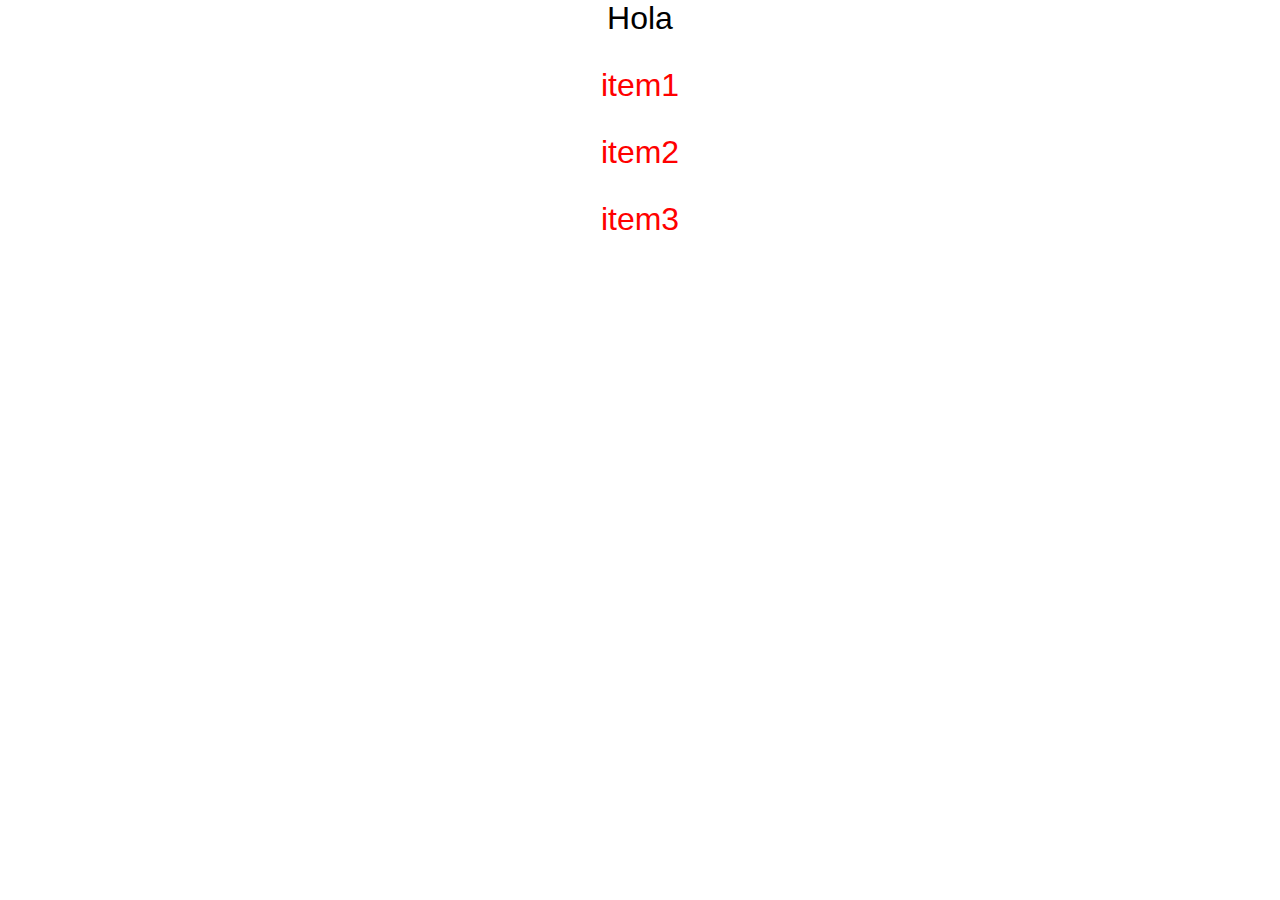
<file: index.html>
<!DOCTYPE html>
<html lang="en">
  <head>
    <meta charset="UTF-8" />
    <meta name="viewport" content="width=device-width, initial-scale=1.0" />
    <title>Document</title>
    <link rel="stylesheet" href="style.css" />
  </head>
  <body>
    <!-- <nav>
      <a class="enlace" href="https://oferta.senasofiaplus.edu.co/sofia-oferta/"
        >Sofia Plus</a
      >
      <a class="enlace" href="https://www.google.com/?hl=en">Google</a>
      <a class="enlace" href="https://www.facebook.com/?locale=en_EU"
        >facebook</a
      >
    </nav>!-->

    <!--<a class="event" href="#objetivo">Disparador</a>
    <a class="event" href="#">Retroceso</a>

    <div id="objetivo" class="box"></div>

    <form class="form">
      <h2 class="form__title">Contacto</h2>
      <input type="text" placeholder="Nombre..." autofocus />
      <input type="email" placeholder="Email..." />
      <input type="checkbox" id="check" />
      <label for="check">¿Guardar los datos?</label>
    </form>!-->

    <h3 class="title">Hola</h3>
    <h3>item1</h3>
    <h3>item2</h3>
    <h3>item3</h3>
  </body>
</html>
</file>
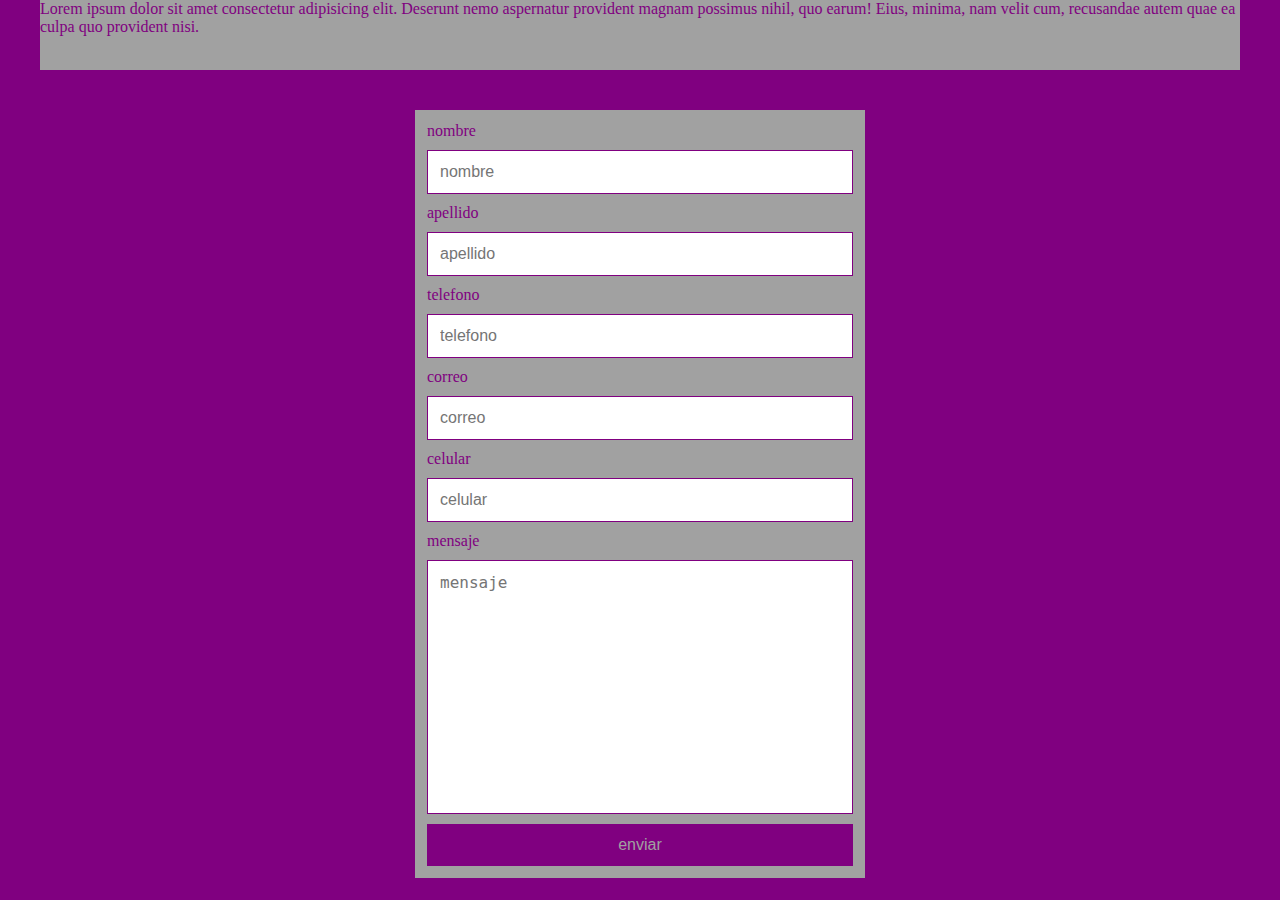
<file: customproperties.html>
<!DOCTYPE html>
<html lang="en">
  <head>
    <meta charset="UTF-8" />
    <meta name="viewport" content="width=device-width, initial-scale=1.0" />
    <link rel="stylesheet" href="customproperties.css" />
    <title>Custom properties</title>
  </head>
  <body>
    <header>
      Lorem ipsum dolor sit amet consectetur adipisicing elit. Deserunt nemo
      aspernatur provident magnam possimus nihil, quo earum! Eius, minima, nam
      velit cum, recusandae autem quae ea culpa quo provident nisi.
    </header>
    <main>
      <form>
        <label for="nombre">nombre</label>
        <input type="text" id="nombre" placeholder="nombre" />
        <label for="apellido">apellido</label>
        <input type="text" id="apellido" placeholder="apellido" />
        <label for="telefono">telefono</label>
        <input type="text" id="telefono" placeholder="telefono" />
        <label for="correo">correo</label>
        <input type="text" id="correo" placeholder="correo" />
        <label for="celular">celular</label>
        <input type="text" id="celular" placeholder="celular" />
        <label for="mensaje">mensaje</label>
        <textarea placeholder="mensaje" id="mensaje" cols="12" rows="12"></textarea>
        <button>enviar</button>
      </form>
    </main>
  </body>
</html>
</file>
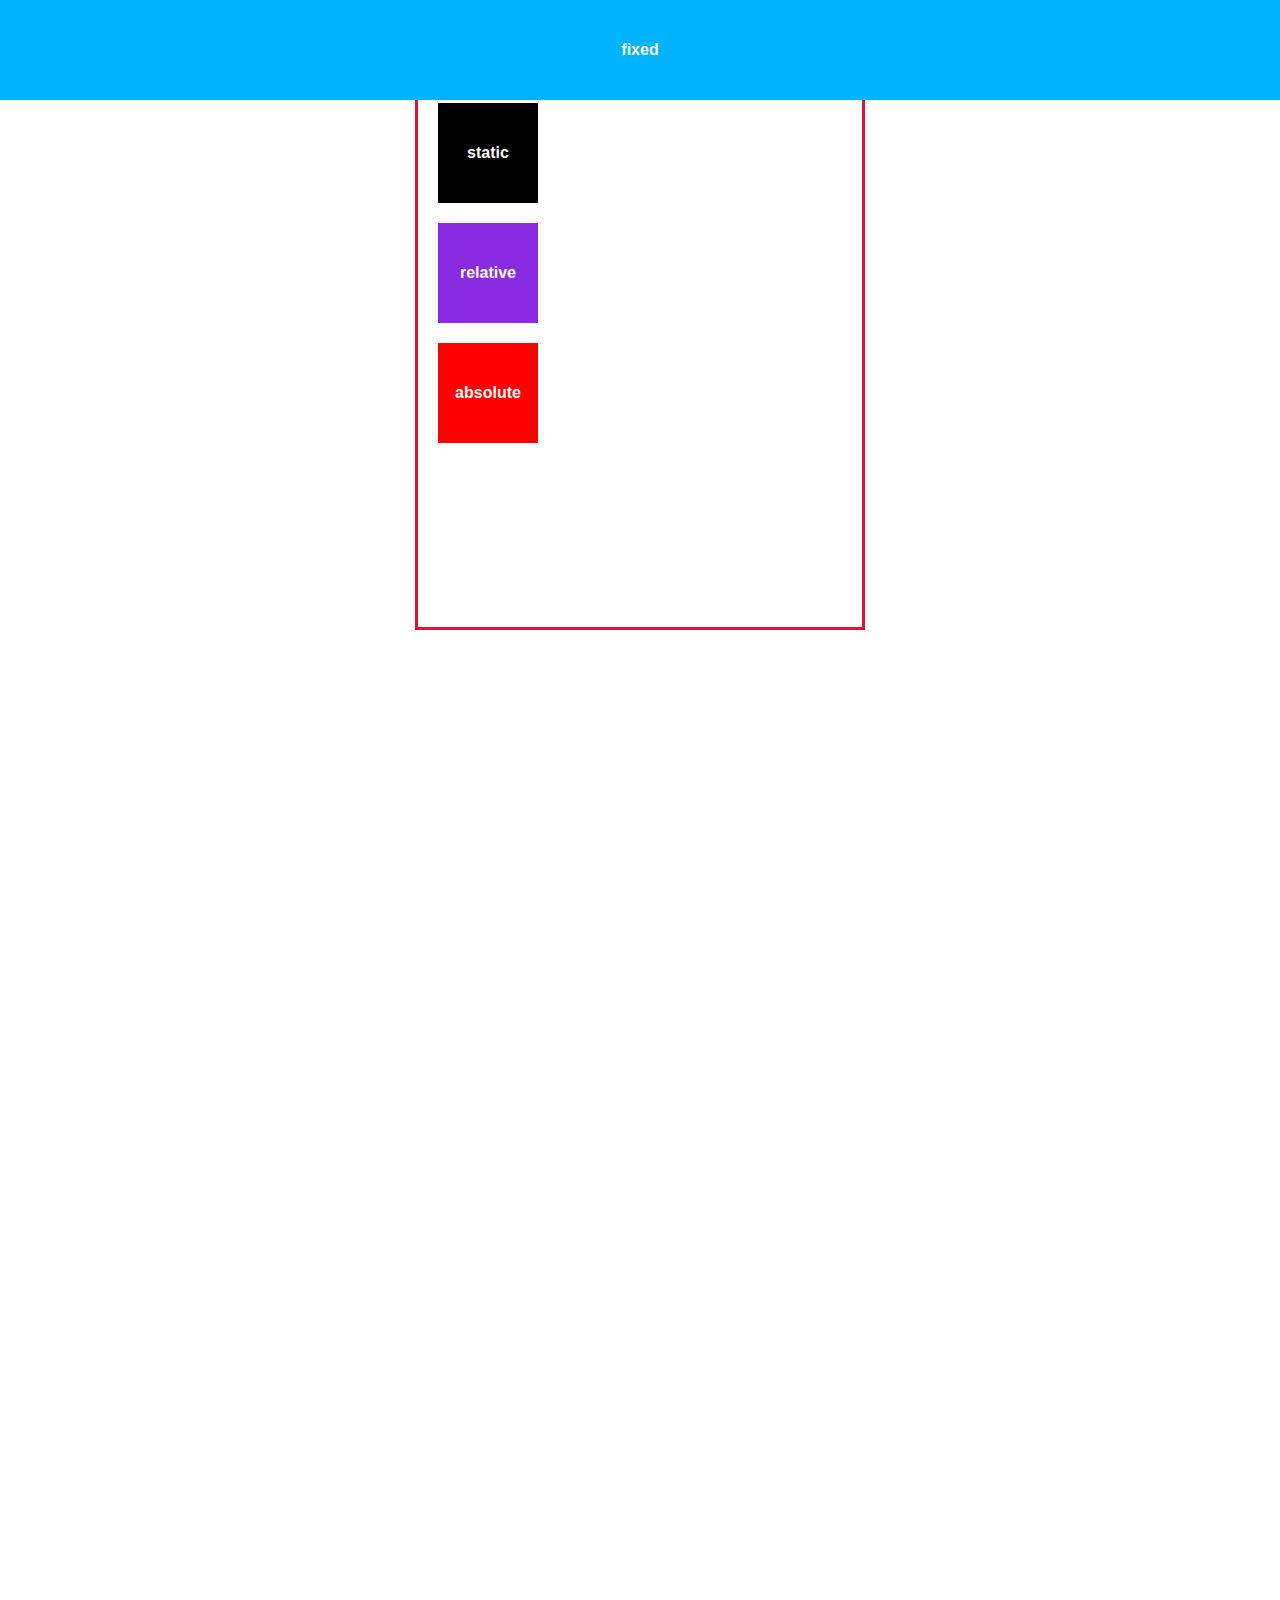
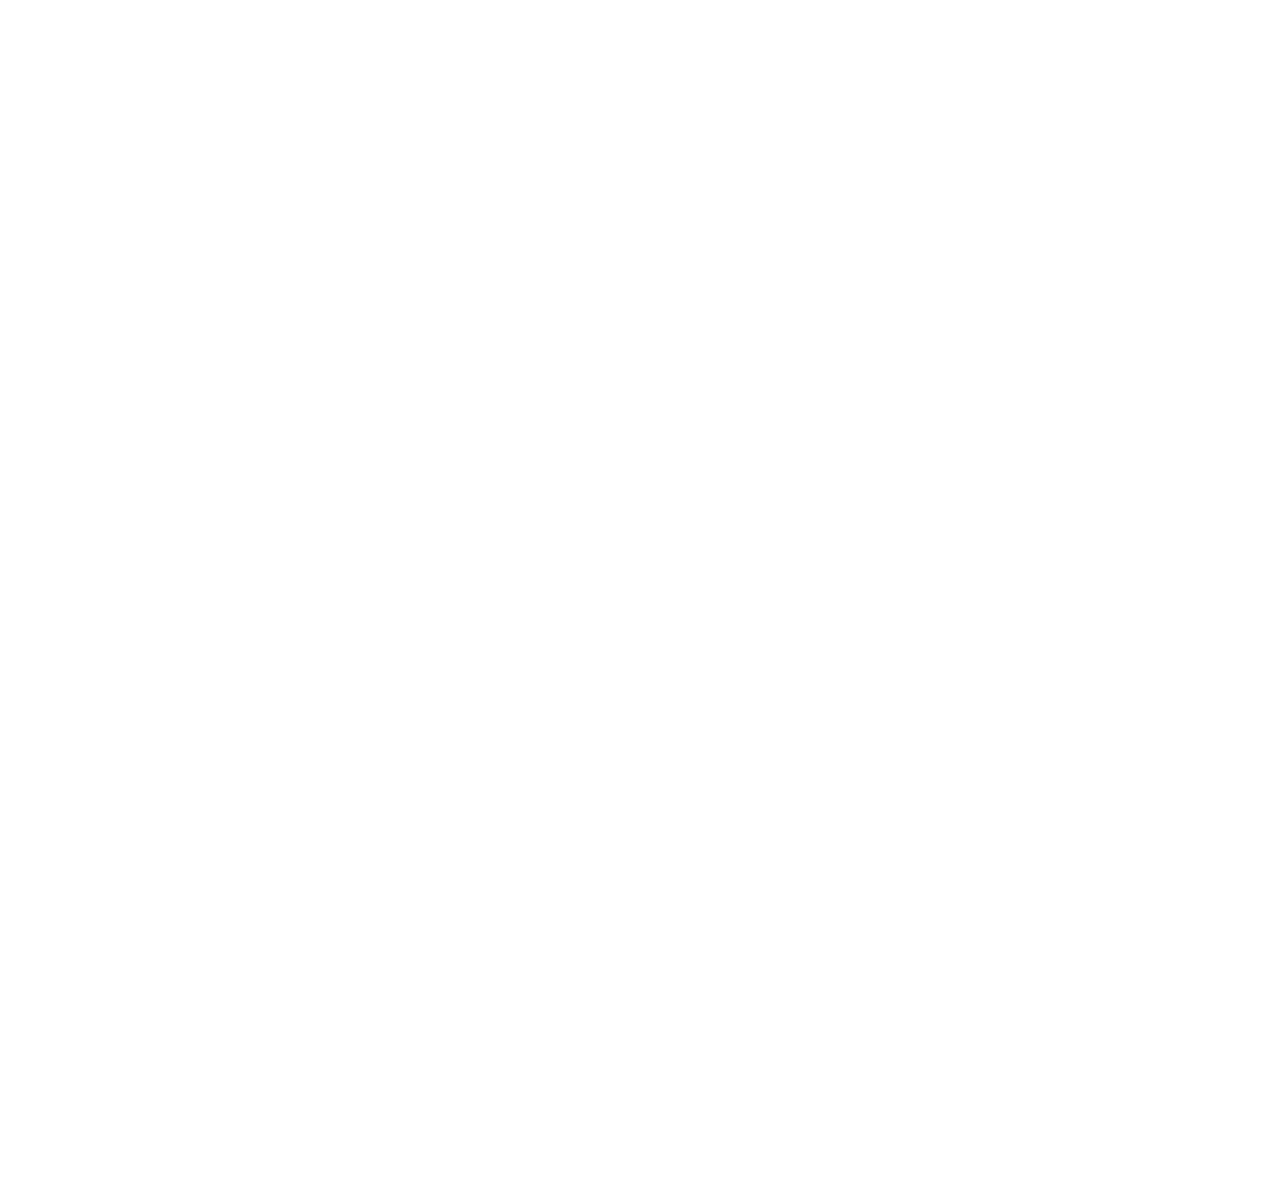
<file: Posicionamiento.html>
<!DOCTYPE html>
<html lang="en">
  <head>
    <meta charset="UTF-8" />
    <meta name="viewport" content="width=device-width, initial-scale=1.0" />
    <link rel="stylesheet" href="posicionamiento.css" />
    <title>Posicionamiento</title>
  </head>
  <body>
    <div class="container">
      <div class="box static">static</div>
      <div class="box relative">relative</div>
      <div class="box absolute">absolute</div>
      <div class="box fixed">fixed</div>
    </div>
  </body>
</html>
</file>
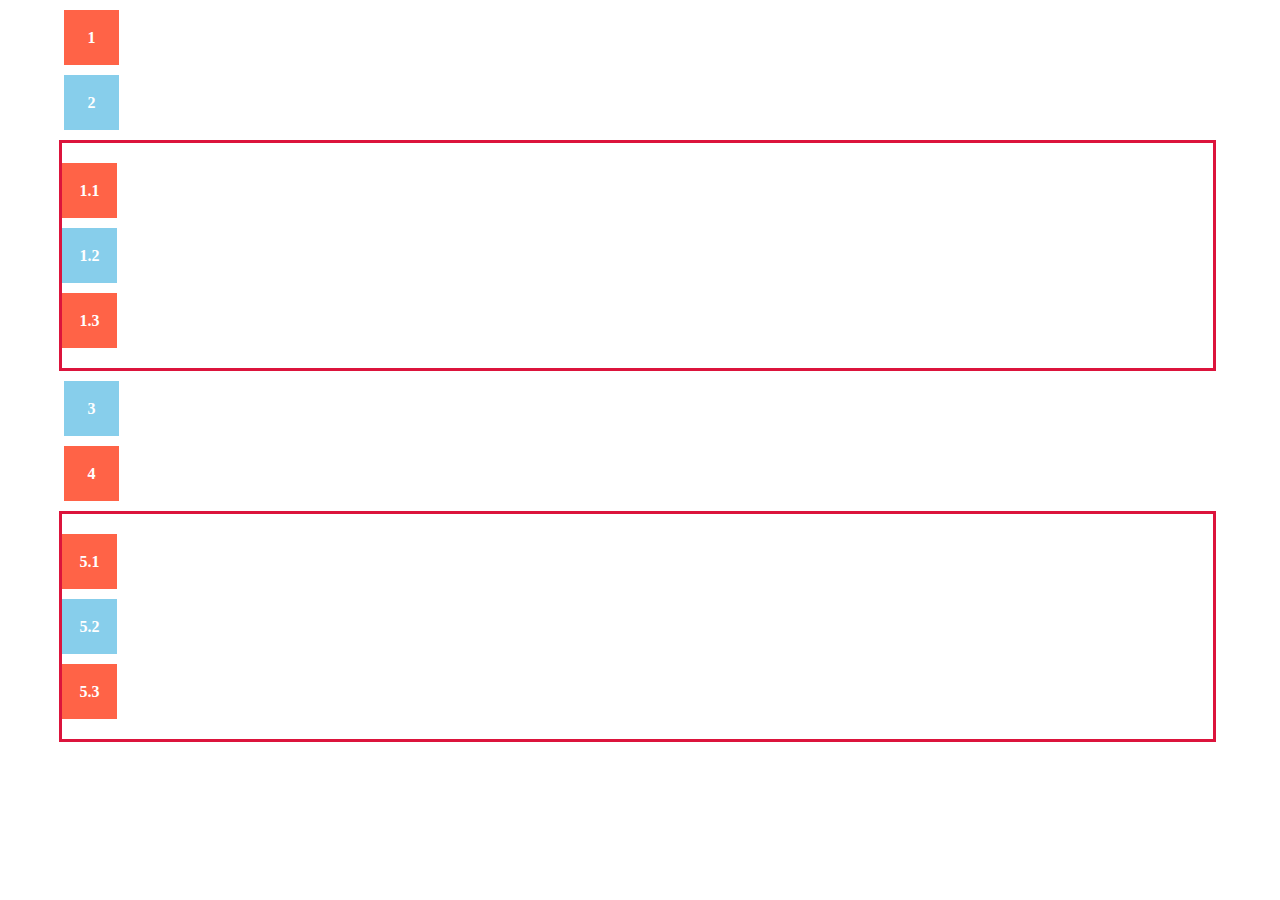
<file: pseudoclases.html>
<!DOCTYPE html>
<html lang="en">
  <head>
    <meta charset="UTF-8" />
    <meta
      name="viewport"
      content="width=
  , initial-scale=1.0"
    />
    <title>Document</title>
    <link rel="stylesheet" href="pseudoclases2.css" />
  </head>
  <body>
    <div class="box">1</div>
    <div class="box">2</div>

    <section class="container">
      <div class="box">1.1</div>
      <div class="box">1.2</div>
      <p class="box">1.3</p>
    </section>

    <div class="box">3</div>
    <div class="box">4</div>

    <section class="container">
      <div class="box">5.1</div>
      <div class="box">5.2</div>
      <div class="box">5.3</div>
    </section>
  </body>
</html>
</file>
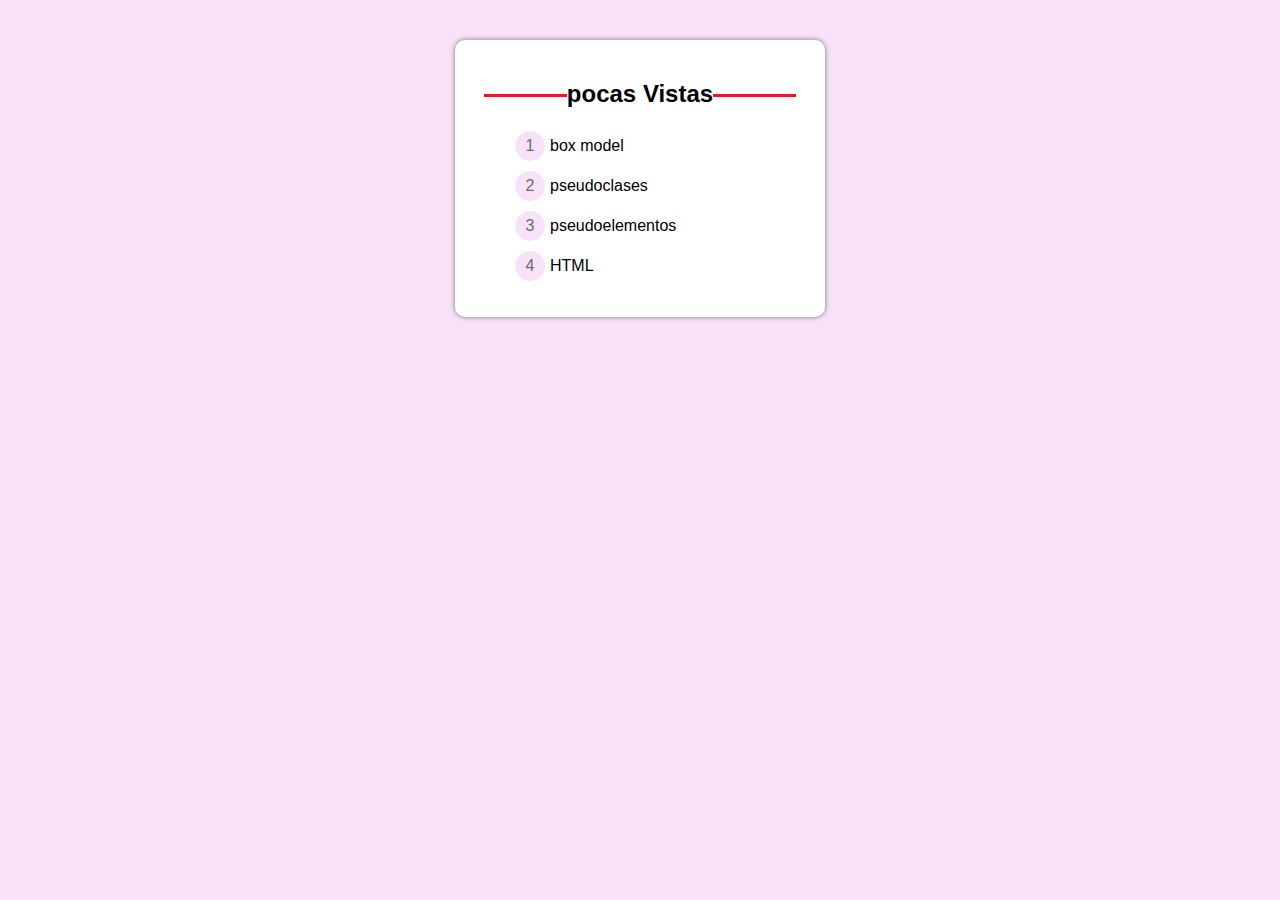
<file: pseudoelemento.html>
<!DOCTYPE html>
<html lang="en">
  <head>
    <meta charset="UTF-8" />
    <meta name="viewport" content="width=device-width, initial-scale=1.0" />
    <title>Document</title>
    <link rel="stylesheet" href="/pseudoelemento.css" />
  </head>
  <body>
    <div class="card">
      <h2 class="card__title">pocas Vistas</h2>
      <ul>
        <li>box model</li>
        <li>pseudoclases</li>
        <li>pseudoelementos</li>
        <li>HTML</li>
      </ul>
    </div>
  </body>
</html>
</file>
<file: style.css>
* {
  margin: 0px;
  padding: 0px;
  box-sizing: border-box;
}

.enlace {
  display: block;
  background-color: tomato;
  color: #fff;
  text-decoration: none;
  padding: 20px;
  border-bottom: 3px solid crimson;
  font-size: 20px;
  text-align: center;
}

.enlace:link {
  background-color: blue;
  color: #000;
  border-bottom: 3px solid black;
}

.enlace:visited {
  background-color: crimson;
}

.enlace:hover {
  background-color: azure;
  color: #000;
}

.enlace:active {
  background-color: red;
}

.event {
  display: inline-block;
  margin-top: 30px;
  margin-left: 20px;
  background-color: red;
  color: #fff;
  text-decoration: none;
  padding: 20px;
}

.event:active {
  background-color: skyblue;
}

.box {
  width: 200px;
  height: 200px;
  background-color: #2b4ad2;
  border-radius: 50%;
  margin: 0 auto;
  transition: 2s;
}

#objetivo:target {
  border-radius: 0;
}

/* Para el formulario*/

.form {
  width: 60%;
  margin: 30px auto;
  background-color: #f2f2f2;
  box-shadow: 0 0 5px rgba(0, 0, 0, 0.5);
  padding: 30px;
}

input {
  display: block;
}

input[type="text"],
input[type="email"] {
  width: 100%;
  padding: 12px 5px;
  margin-bottom: 20px;
  border: none;
  outline: none;
}

.form__title {
  text-align: center;
  margin-bottom: 20px;
}

input[type="checkbox"] {
  display: inline-block;
}

input:focus {
  background-color: rgba(0, 0, 255, 0.347);
  color: blue;
}

input[type="check"]:checked + label:checked {
  color: red;
}

input:focus-within {
  background: #d2d2d2;
  padding: 12px 15px;
  border: 2px solid #000;
  color: white;
}

h3 {
  font-size: 2rem;
  font-weight: normal;
  font-family: Arial;
  text-align: center;
  margin-bottom: 30px;
}

h3:not(.title):not(:hover) {
  color: red;
}
</file>
<file: customproperties.css>
*{
  margin: 0;
  padding: 0;
  box-sizing: border-box;
}
:root{
  --fond: purple;
  --color: #a1a1a1;
  --width: 1200px ;
  --height: 70px ;
}
body{
  background-color: var(--fond);
  color: #fff;
}
header{
  background-color: var(--color);
  color: var(--fond);
  max-width: var(--width);
  margin: 0 auto;
  min-height: var(--height);
  border-radius: var(--border-radius);
}
form{
  width: 450px;
  margin: 0 auto;
  margin-top: 40px;
  background-color: var(--color);
  padding: 12px;
  color: var(--fond);
}
label, input, textarea{
  display: block;
  margin-bottom: 10px;
}
input, textarea{
  width: 100%;
  padding: 12px;
  border: none;
  outline: none;
  border-radius: var(--border-radius);
  resize: none;
  font-size: 16px;
  border: solid 1px var(--fond);
}
button{
  width: 100%;
  padding: 12px;
  border: none;
  font-size: 16px;
  border-radius: var(--border-radius);
  background-color: var(--fond);
  color: var(--color);
  cursor: var(--color);
  cursor: pointer;
}

button:hover{
  background-color: var(--color);
  color: var(--fond);
  border: solid 2px var(--fond);
}
</file>
<file: posicionamiento.css>
*{
  margin: 0;
  padding: 0;
  box-sizing: border-box;
}

body {
  font-family: Arial;
  height: 300vh;
}

.container {
  width: 450px;
  height: 550px;
  margin: 0 auto;
  border: 3px solid crimson;
  margin-top: 80px;
  position: relative;
  z-index: 99px;
}

.box {
  background: rgb(0, 179, 255);
  width: 100px;
  height: 100px;
  margin-left: 20px;
  margin-top: 20px;
  text-align: center;
  line-height: 100px;
  color: white;
  font-weight: bold;
}

.static {
  position: static;
  background-color: black;
}
.relative {
  position: relative;
  /*top: 40px;
  left: 0px;
  right: 0px;*/
  background-color: blueviolet;
  z-index: 2;
}

.absolute {
  position: absolute;
  /* top: 0px;
  left: 0px;
  bottom: 0;
  right: 0;
  margin: 0;
  margin-left: 0; */
  background-color: red;
  z-index: 2;
}

.fixed {
  position: fixed;
  left: 0;
  top: 0;
  margin: 0;
  width: 100%;
  z-index: 1;
}
</file>
<file: pseudoclases2.css>
* {
  margin: 0;
  padding: 0;
  box-sizing: border-box;
}

body {
  width: 90%;
  margin: auto;
}

.box {
  display: block;
  background-color: skyblue;
  width: 55px;
  height: 55px;
  margin: 10px 0;
  text-align: center;
  font-weight: bold;
  line-height: 55px;
  color: white;
}

.container {
  margin-left: -5px;
  padding: 10px 0;
  border: 3px solid crimson;
}

/*
.box:only-of-type{
  background-color: tomato;
}*/

/*
.box:first-of-type{
  background-color: tomato;
}*/

/* .box:last-of-type {
  background-color: tomato;
}*/

.box:nth-child(odd) {
  background-color: tomato;
}
</file>
<file: pseudoelemento.css>
::after,
::before {
  margin: 0;
  padding: 0;
  box-shadow: border-box;
}

*::selection {
  background-color: rgba(218, 25, 218, 0.133);
  color: #da1515;
}

body {
  background-color: #c2c2;
  font-family: Arial, Helvetica, sans-serif;
}

.card {
  width: 330px;
  margin: 40px auto;
  background-color: #fff;
  padding: 20px;
  box-shadow: 0 0 5px rgb(0, 0, 0, 0.5);
  border-radius: 10px;
}

.card__title {
  text-align: center;
  padding-bottom: 7px;
  margin-bottom: 15px;
}

.card__title::before,
.card__title::after {
  content: "";
  display: inline-block;
  vertical-align: middle;
  width: 25%;
  height: 3px;
  background-color: rgb(255, 14, 38);
}

ul {
  counter-reset: adso;
}

li {
  list-style: none;
  padding: 0;
  margin-bottom: 10px;
}

li::before {
  content: counter(adso);
  counter-increment: adso;
  background-color: #c2c2;
  width: 30px;
  height: 30px;
  display: inline-block;
  color: #6c6c6c;
  text-align: center;
  line-height: 30px;
  border-radius: 50%;
  margin-right: 5px;
}
</file>
